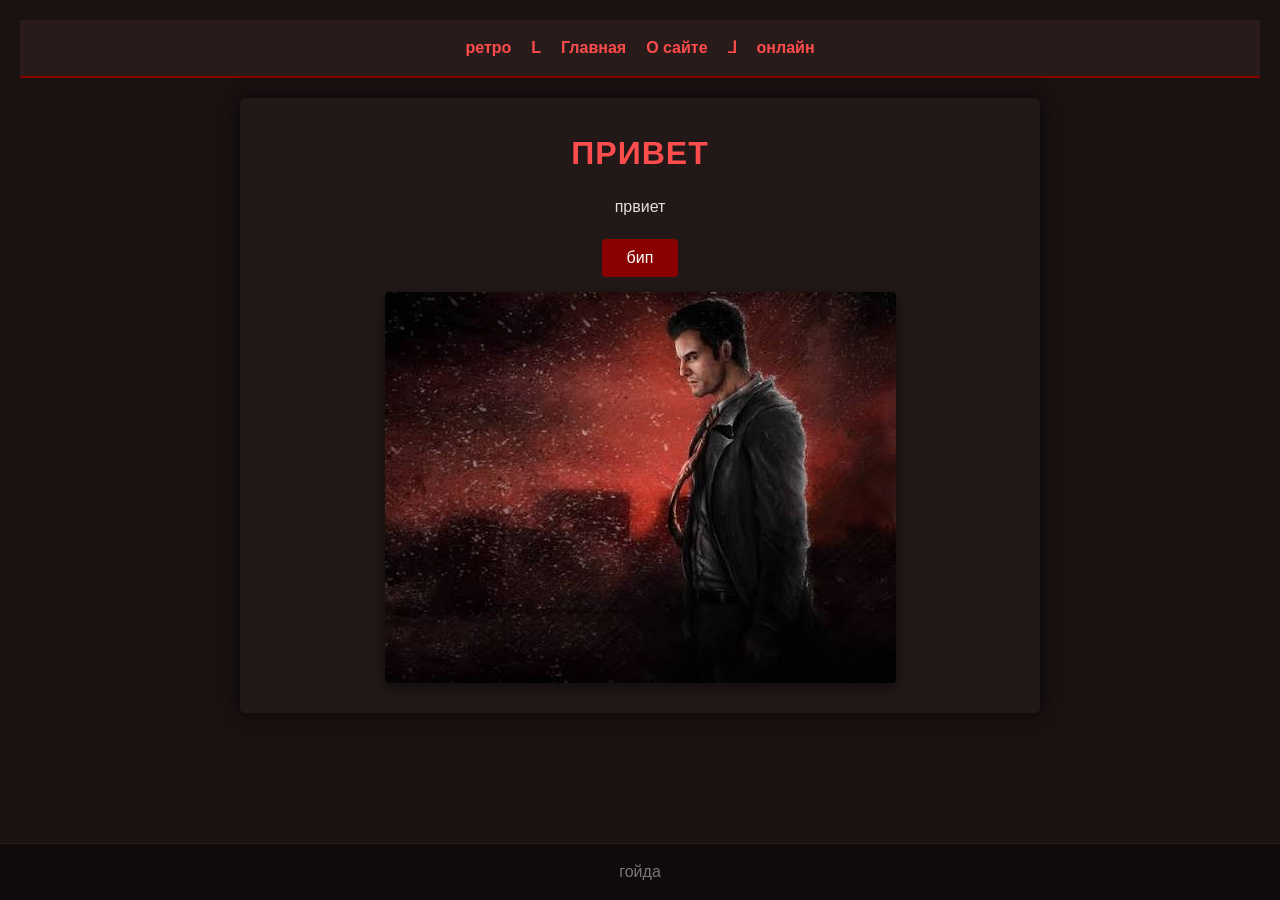
<file: www/zkdl.ru/index.html>
<head>
  <title>hi</title>
  <meta charset="UTF-8" />
  <meta name="viewport" content="width=device-width, initial-scale=1.0" />
  <link rel="stylesheet" href="css/style.css" />
</head>
<body>
  <header>
    <nav>
      <ul>
        <li><a href="http://zkdl.su">ретро</a></li>
        <li><a>L</a></li>
        <li><a href="#">Главная</a></li>
        <li><a href="about.html">О сайте</a></li>
        <li><a>⅃</a></li>
        <li><a href="http://zkdl.online">онлайн</a></li>
      </ul>
    </nav>
  </header>
  <main>
    <h1>привет</h1>
    <p>првиет</p>
    <button>бип</button>
    <script>
      document.querySelector("button").onclick = () =>
        Math.random() < 0.5
          ? window.open("https://www.youtube.com/watch?v=dQw4w9WgXcQ", "_blank")
          : new Audio("snd/max-payne-theme.mp3").play();
    </script>
    <br />
    <img src="img/max-payne.png" alt="max payne" />
    <div></div>
  </main>
  <footer>
    <p>гойда</p>
  </footer>
</body>
</file>
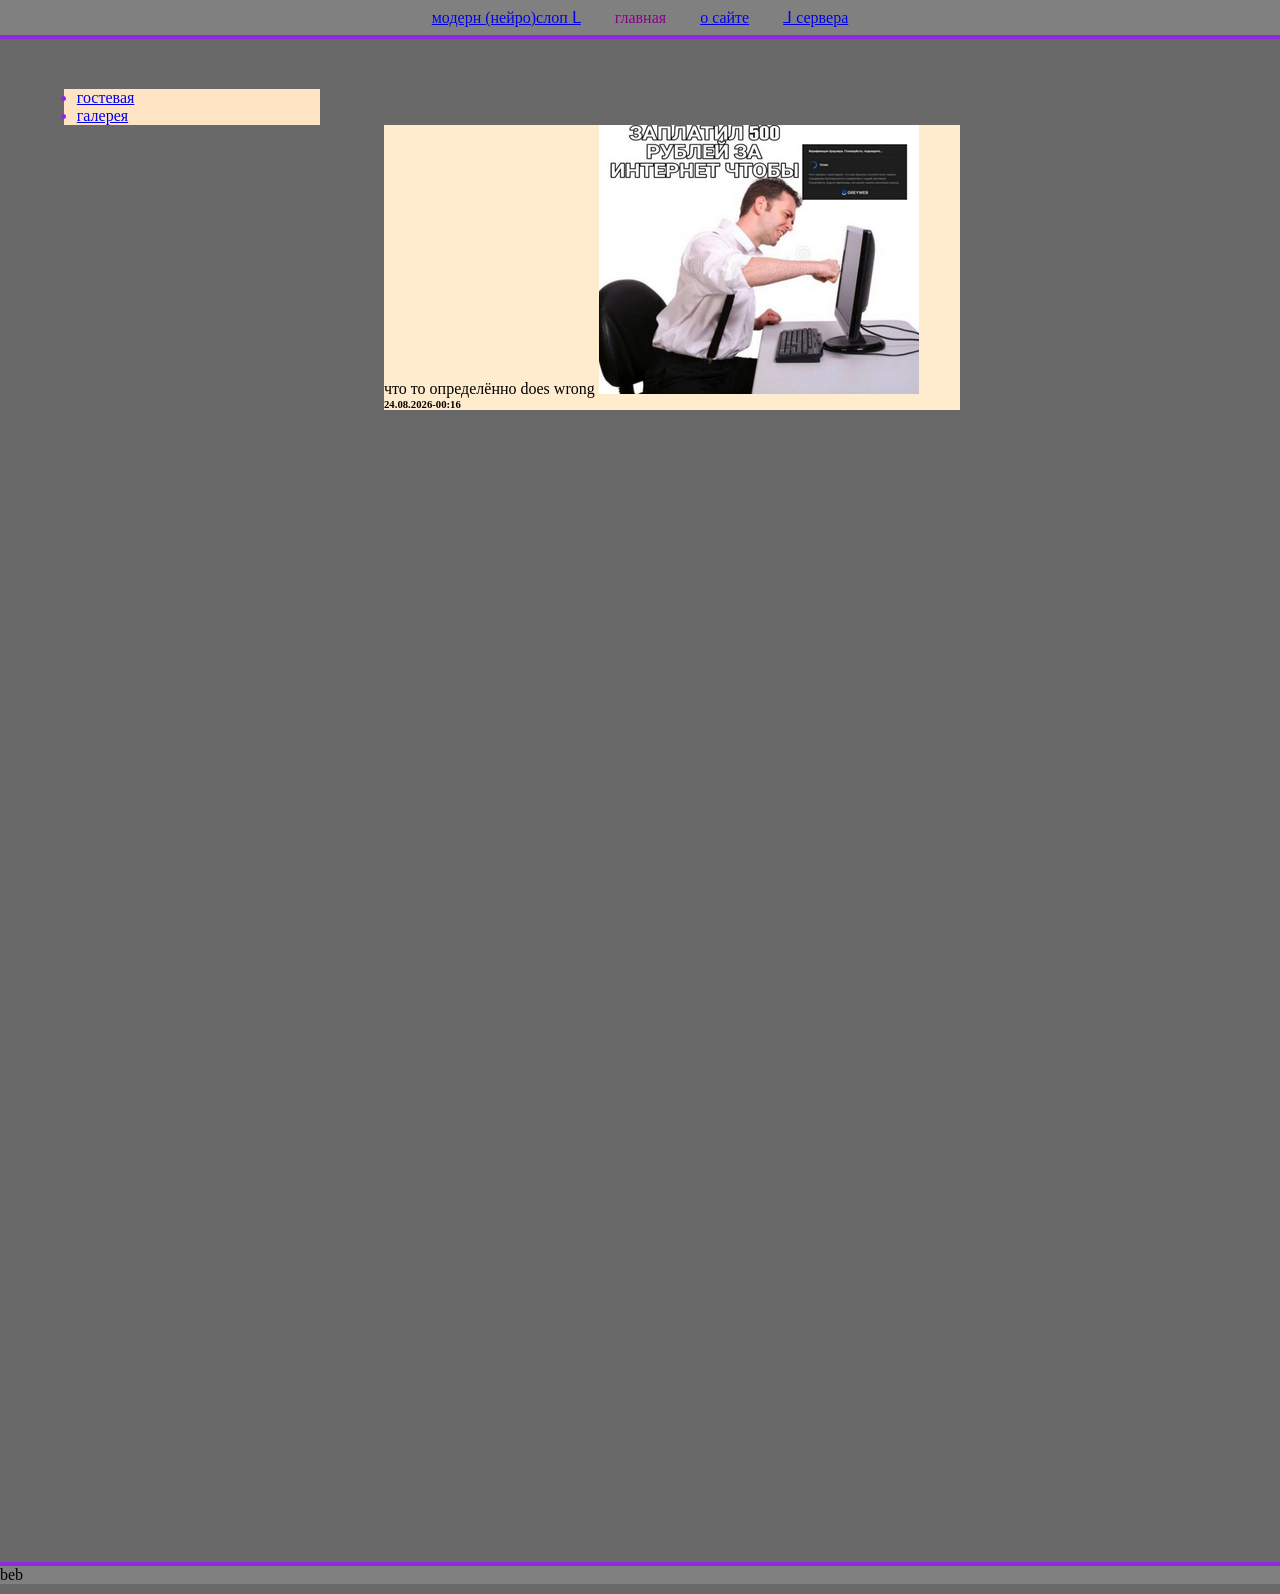
<file: www/zkdl.su/index.html>
<!DOCTYPE html PUBLIC "-//W3C//DTD HTML 4.01 Transitional//EN" "http://w3.org">
<html lang="ru">
  <head>
    <meta charset="utf-8" />
    <meta name="author" content="Zik1213" />
    <meta
      name="description"
      content="личный сайт с приколами и с галереей, просто картинки"
    />
    <meta
      name="keywords"
      content="какая то копирка под 2000 года, андерграунд"
    />
    <link rel="stylesheet" href="css/index.css" />
    <link rel="icon" href="icon/ico-index.gif" />
    <title>велком еверибади!</title>
  </head>
  <body>
    <div id="header">
      <ul id="nav">
        <li><a href="http://zkdl.ru">модерн (нейро)слоп 𝖫</a></li>
        <li href="#">главная</li>
        <li><a href="about.html">о сайте</a></li>
        <li><a href="http://zkdl.online">⅃ сервера</a></li>
      </ul>
    </div>
    <div id="aside">
      <ul id="side">
        <li><a href="guestbook.html">гостевая</a></li>
        <li><a href="gallery.html">галерея</a></li>
      </ul>
    </div>
    <div id="main">
      что то определённо does wrong
      <img
        src="gallery/meme-openvk.png"
        alt="стоковый мужик бъет монитор, нонрелатед мем из альтернативного вк"
      />
      <h6>24.08.2026-00:16</h6>
    </div>
    <div id="footer">beb</div>
    <script src="js/main.js"></script>
  </body>
</html>
</file>
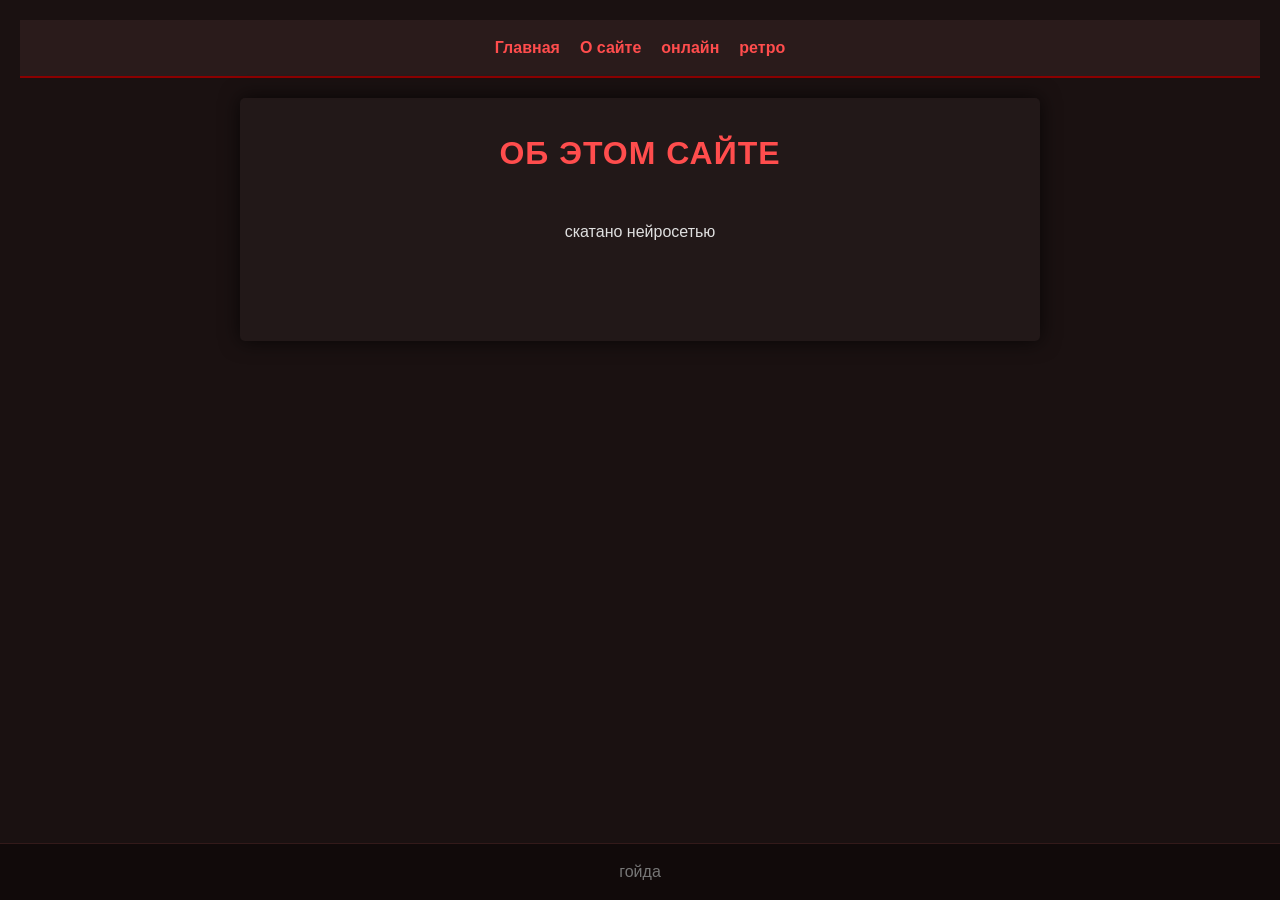
<file: www/zkdl.ru/about.html>
<!doctype html>
<html>
    <head>
        <meta charset="utf-8">
        <title>О сайте</title>
        <link rel="stylesheet" href="css/style.css" />
    </head>
    <body>
        <header>
            <ul>
                <li><a href="index.html">Главная</a></li>
                <li><a href="about.html">О сайте</a></li>
                <li><a href="http://zkdl.online">онлайн</a></li>
                <li><a href="http://zkdl.su">ретро</a></li>
            </ul>
        </header>
        <main>
            <h1>об ЭТОМ сайте</h1>
            <br />
            <p>скатано нейросетью</p>
            <br />
            <p></p>
        </main>
        <footer>
            <p>гойда</p>
        </footer>
    </body>
</html>
</file>
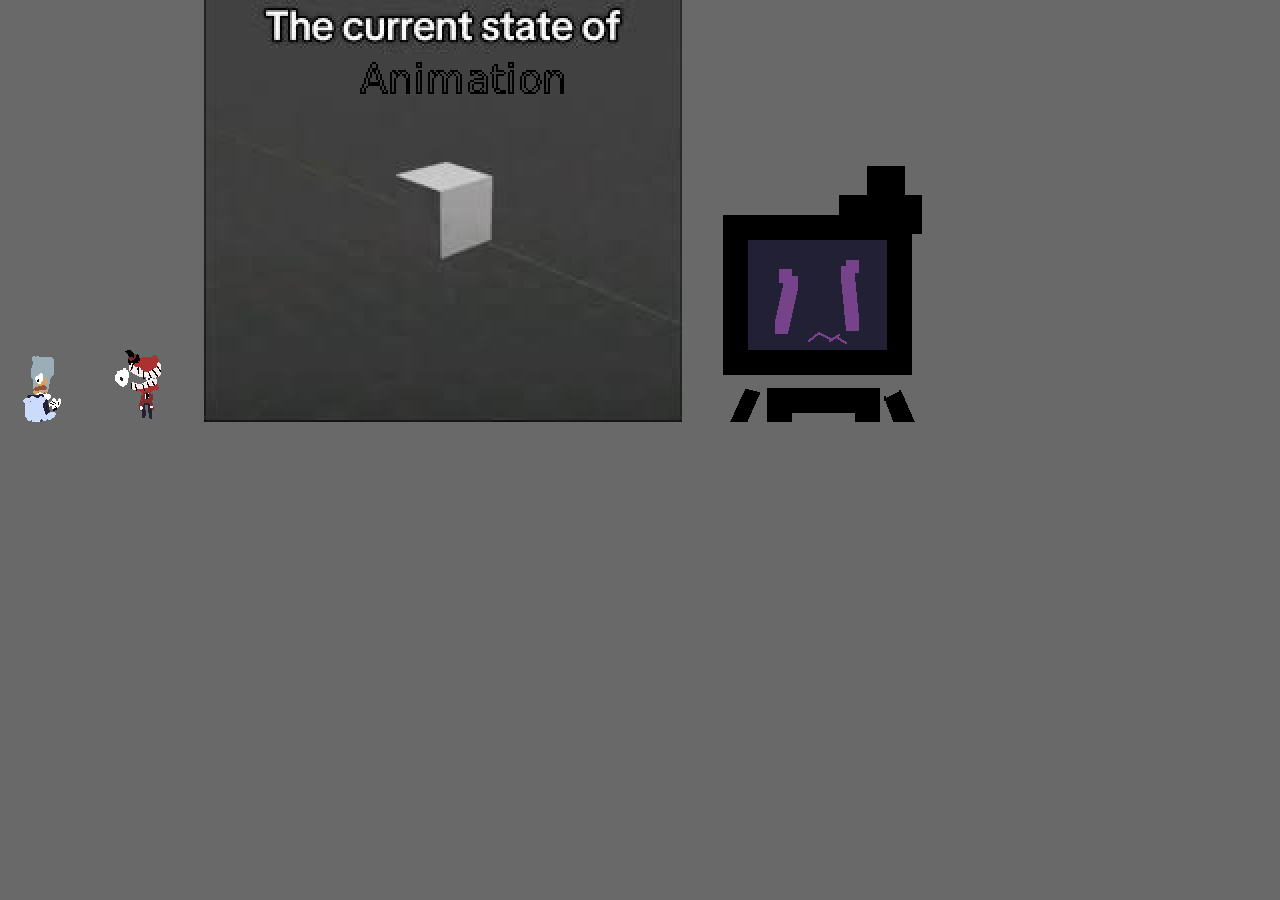
<file: www/zkdl.su/gallery.html>
<!DOCTYPE html PUBLIC "-//W3C//DTD HTML 4.01 Transitional//EN" "http://w3.org">
<html>
  <head>
    <head>
        <meta charset="utf-8" />
        <meta name="author" content="Zik1213" />
        <meta
            name="description"
            content="личный сайт с приколами и с галереей, просто картинки"
        />
        <meta
            name="keywords"
            content="какая то копирка под 2000 года, андерграунд, галерея"
        />
        <link rel="stylesheet" href="css/index.css" />
        <link rel="icon" href="icon/ico-gallery.gif" />
        <title>какое то творчество хз</title>
  </head>
  <body>
    <div id="galler">
    <img src="gallery/8 эпизод цирка ебаного редизайн блять.png" alt="цифровой цирковой">
    <img src="gallery/shit1.png" alt="трушнош">
    <img src="gallery/sss.png" alt="делла, моя OC">
  </div>
  </body>
</html>
</file>
<file: www/zkdl.ru/css/style.css>
* {
    box-sizing: border-box;
    margin: 0;
    padding: 0;
}

body {
    font-family: Arial, sans-serif;
    line-height: 1.6;
    /* Тёмный, атмосферный фон в тон картинке */
    background-color: #1a1111;
    color: #e0e0e0;
    padding: 20px;
    /* Отступ снизу, чтобы футер не перекрывал контент */
    padding-bottom: 80px;
}

header {
    background-color: #2a1b1b;
    color: #fff;
    text-align: center;
    padding: 15px;
    border-bottom: 2px solid #8b0000; /* Темно-красный акцент */
    margin-bottom: 20px;
}

/* Стилизация списков меню навигации */
header ul {
    list-style: none;
    display: flex;
    justify-content: center;
    gap: 20px;
}

header a {
    color: #ff4d4d; /* Контрастный красный для ссылок */
    text-decoration: none;
    font-weight: bold;
    transition: color 0.3s ease;
}

header a:hover {
    color: #fff;
}

main {
    max-width: 800px;
    margin: 0 auto;
    background-color: #221818; /* Темная подложка для контента */
    padding: 30px;
    box-shadow: 0 0 20px rgba(0, 0, 0, 0.7);
    border-radius: 5px;
    text-align: center; /* Центрируем контент для аккуратности */
}

main h1 {
    color: #ff4d4d;
    margin-bottom: 15px;
    text-transform: uppercase;
    letter-spacing: 1px;
}

main p {
    margin-bottom: 20px;
}

/* Стилизация картинок, чтобы они не ломали адаптивность */
main img {
    max-width: 100%;
    height: auto;
    border-radius: 4px;
    box-shadow: 0 5px 15px rgba(0, 0, 0, 0.5);
    margin-top: 15px;
}

/* Кнопка «бип» */
button {
    background-color: #8b0000;
    color: #fff;
    border: none;
    padding: 10px 25px;
    font-size: 16px;
    cursor: pointer;
    border-radius: 4px;
    transition: background-color 0.2s;
}

button:hover {
    background-color: #ff4d4d;
}

footer {
    background-color: #110a0a;
    color: #777;
    text-align: center;
    padding: 15px;
    position: fixed;
    bottom: 0;
    left: 0;
    width: 100%;
    border-top: 1px solid #331a1a;
}
</file>
<file: www/zkdl.su/css/index.css>
* {
    margin: 0;
    padding: 0;
}
body {
    background-color: dimgray;
}
#header {
    width: 100%;
    height: 35px;
    text-align: center;
    border-bottom: 4px solid blueviolet;
    background-color: gray;
    color: darkmagenta;
    line-height: 35px;
    margin-bottom: 50px;
}
#main {
    background-color: blanchedalmond;
    border: 0px solid blueviolet;
    margin-bottom: 90%;
    margin-left: 30%;
    margin-right: 25%;
}
#aside {
    margin-left: 5%;
    margin-right: 75%;
    color: blueviolet;
    background-color: bisque;
    border: 20px;
    border-color: blueviolet;
}
#footer {
    margin-bottom: 10px;
    margin-top: 0px;
    border-bottom: 0;
    background-color: gray;
    border-top: 4px solid blueviolet;
}
#nav {
    list-style: none;
    display: block;
}
#nav li {
    display: inline;
    padding: 0 15px;
}
#nav li:hover {
    background-color: cadetblue;
}
#side {
    margin-left: 5%;
    margin-right: 75%;
    color: blueviolet;
    background-color: bisque;
    border: 20px;
    border-color: blueviolet;
}
</file>
